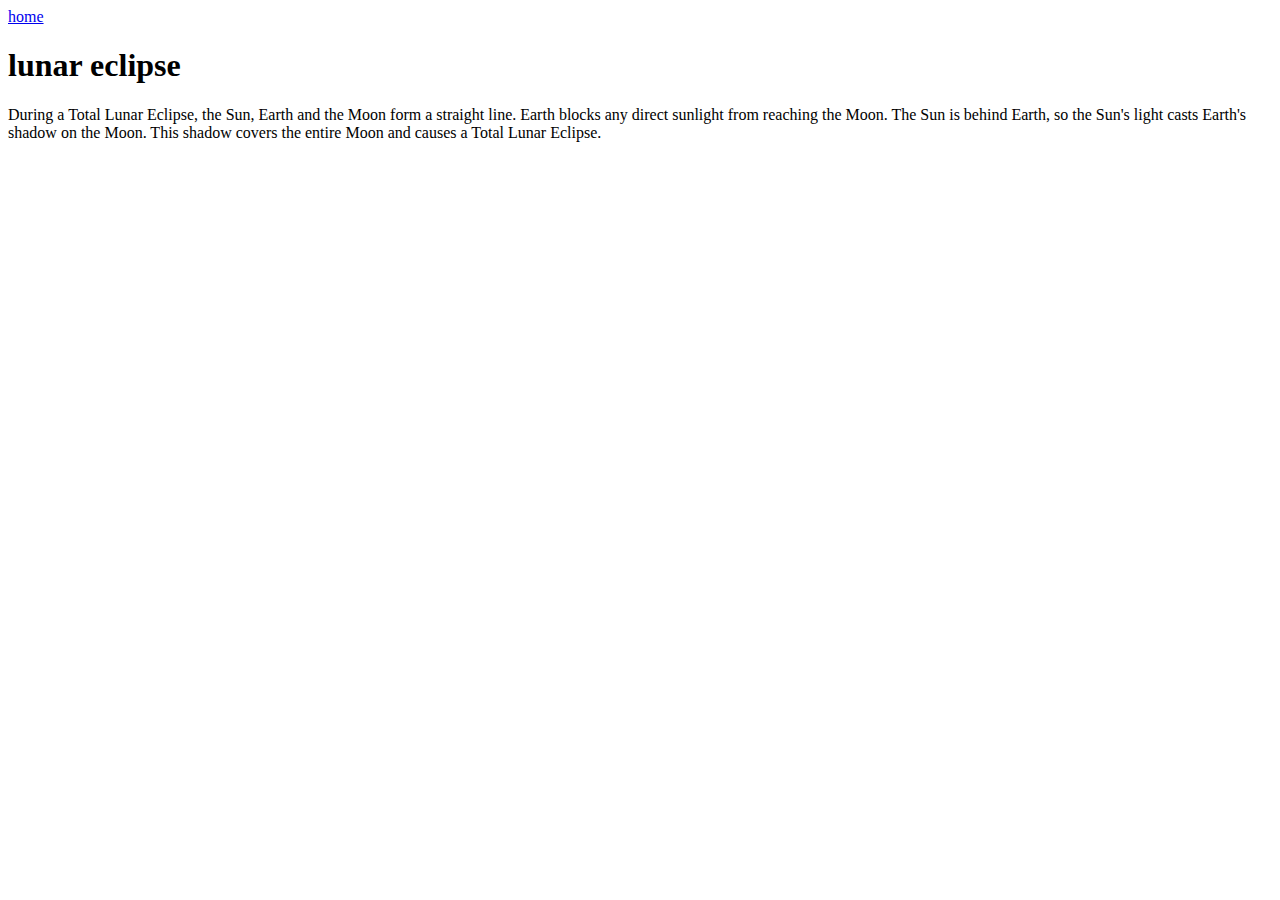
<file: About-lunar eclipse.html>
<html>
    <head>
        <title>lunar eclipse</title>
    </head>
    <body>
        <div>
            <a href='/'>home</a>
        </div>
        <div>
            
            <h1>lunar eclipse</h1>
            
    
        </div>
        <div>
            <p>
                During a Total Lunar Eclipse, the Sun, Earth and the Moon form a straight line. Earth blocks any direct sunlight from reaching the Moon. The Sun is behind Earth, so the Sun's light casts Earth's shadow on the Moon. This shadow covers the entire Moon and causes a Total Lunar Eclipse.
            </p>
        </div>
        
        
        
        
        
    </body>

</hmtl>
</file>
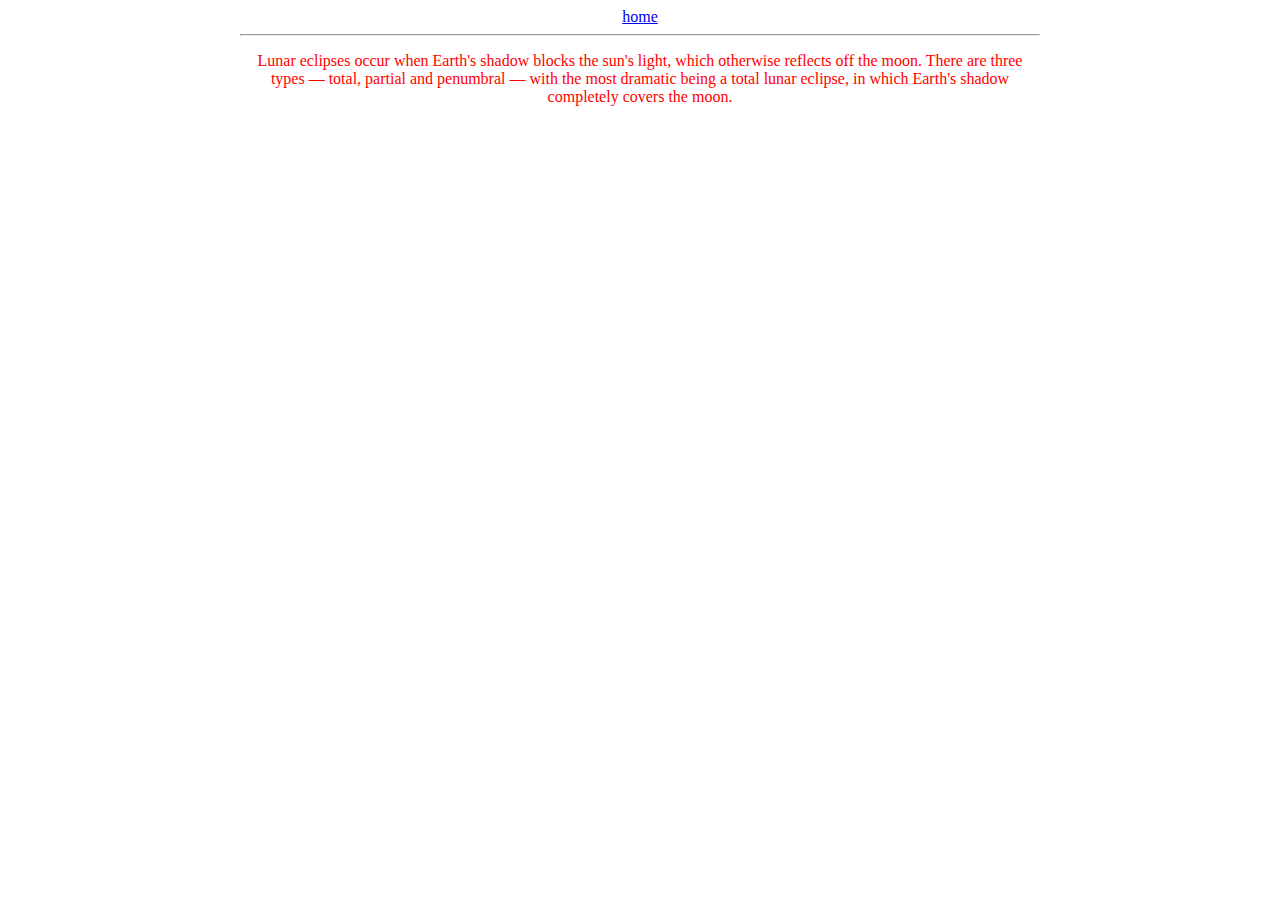
<file: ui/about-lunareclipse.html>
<!DOCTYPE html>
<head>
    <title>lunar eclipse</title>
    <meta name="viewport" content="width=device-width,initial-scale=1"/>
    
       
         <link href="/ui/style.css" rel="stylesheet" />

</head>



<body>
    <div class="contains">
        <div>
        <a href='/'>home</a>
        <br>
        <hr/>
    </div>
    
        
    <p> Lunar eclipses occur when Earth's shadow blocks the sun's light, which otherwise reflects off the moon. There are three types — total, partial and penumbral — with the most dramatic being a total lunar eclipse, in which Earth's shadow completely covers the moon.</p>
        
    
   
    
    </div>
    
    
</body>
</html>
</file>
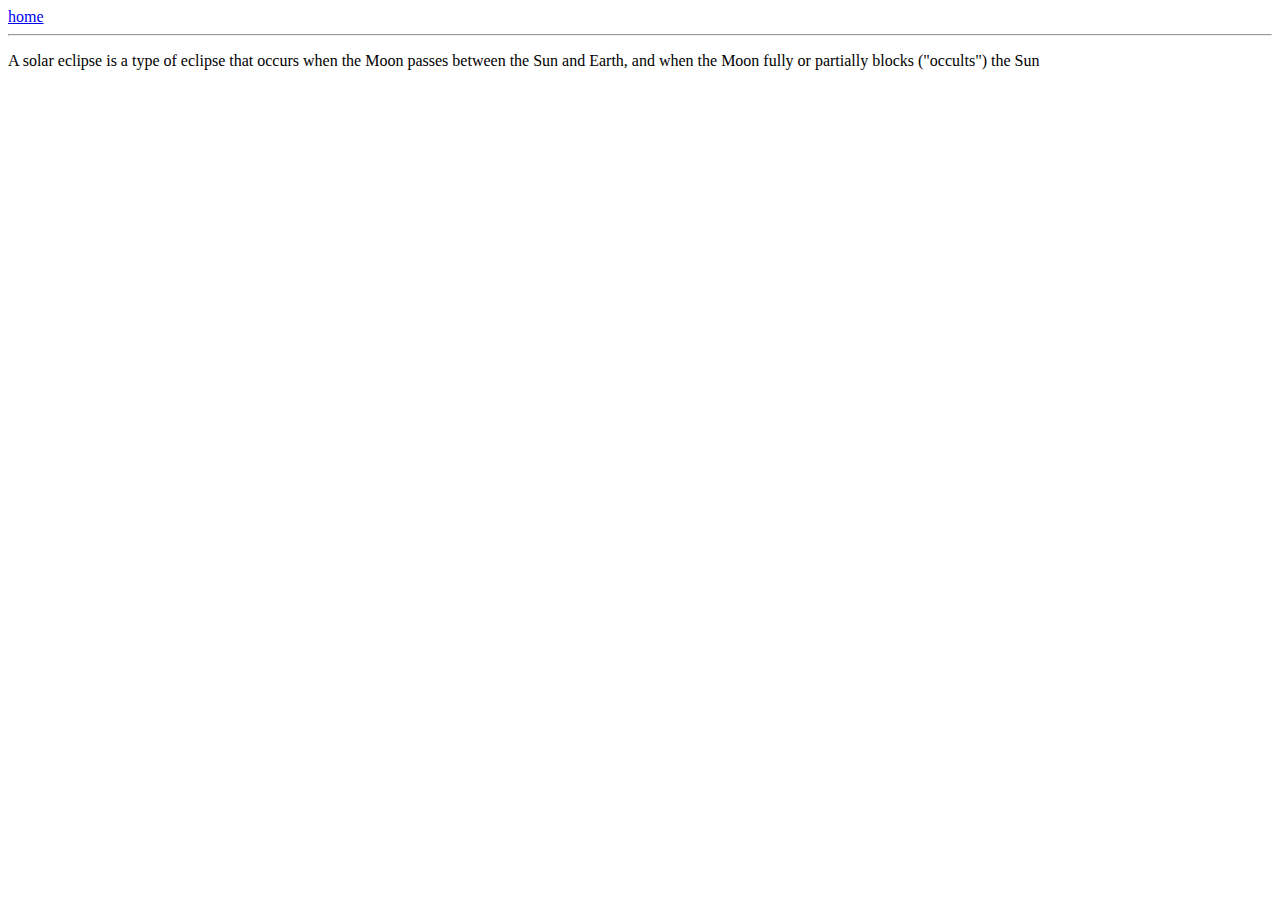
<file: ui/about-solareclipse.html>
<html>
    <title>solar eclipse</title>
    
</head>
<body>
    <div>
        <a href='/'>home</a>
        <br>
        <hr/>
    </div>
    
        
    <p> A solar eclipse is a type of eclipse that occurs when the Moon passes between the Sun and Earth, and when the Moon fully or partially blocks ("occults") the Sun</p>
        
</html>
</file>
<file: ui/style.css>
.body {
    font-family: sans-serif;
    background-color: lightgrey;
    margin-top: 75px;
}

.center {
    text-align: center;
}

.text-big {
    font-size: 300%;
}

.bold {
    font-weight: bold;
}

.img-medium {
    height: 200px;
}
 .contains
        {max-width:800px;
        color:blue;
        color:red;
        font-family:timesnewroman;
        margin:0 auto;
        text-align:center;
        
            
}
</file>
